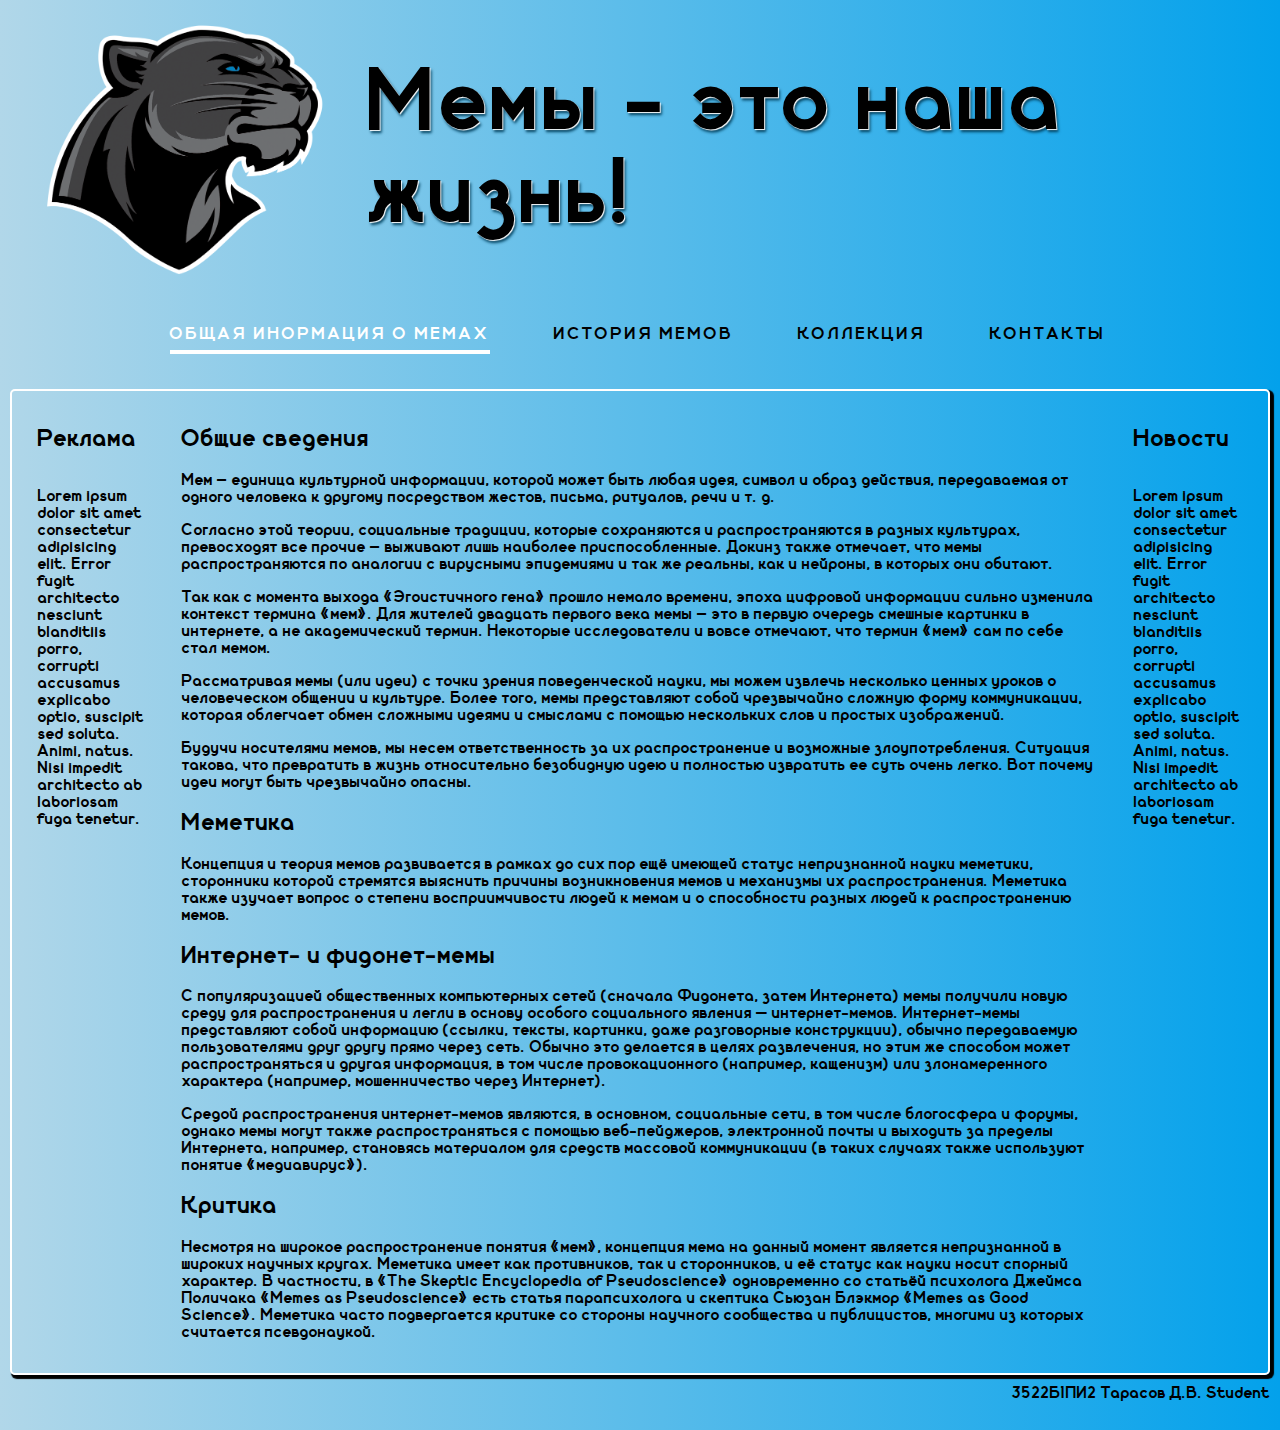
<file: index.html>
<!DOCTYPE html>
<html lang="en">
<head>
    <meta charset="UTF-8">
    <meta name="viewport" content="width=device-width, initial-scale=1.0">
    <title>Document</title>
    <link rel="stylesheet" href="css/style.css">
    <link rel="stylesheet" href="css/media.css">
</head>
<body>
    <div class="header">
        <div class="logo">
            <img src="img/logo1.png" alt="">
        </div>
        <div class="header-text">
            <div>Мемы - это наша жизнь!</div>
        </div>
    </div>
    <div class="container">
        <nav>
            <ul class="menu-main">
                <li><a href="index.html" class="current">Общая инормация о мемах</a></li>
                <li><a href="tips2.html">История мемов</a></li>
                <li><a href="tips3.html">Коллекция</a></li>
                <li><a href="tips4.html">Контакты</a></li>
              </ul>
        </nav>
    </div>
    <div class="base">
        <div class="advertisement">
            <h2>Реклама</h2>
            <p>Lorem ipsum dolor sit amet consectetur adipisicing elit. Error fugit architecto nesciunt blanditiis porro, corrupti accusamus explicabo optio, suscipit sed soluta. Animi, natus. Nisi impedit architecto ab laboriosam fuga tenetur.</p>
        </div>
        <div class="content">
            <h2>Общие сведения</h2>
            <p>Мем – единица культурной информации, которой может быть любая идея, символ и образ действия, передаваемая от одного человека к другому посредством жестов, письма, ритуалов, речи и т. д.</p>
            <p>Согласно этой теории, социальные традиции, которые сохраняются и распространяются в разных культурах, превосходят все прочие – выживают лишь наиболее приспособленные. Докинз также отмечает, что мемы распространяются по аналогии с вирусными эпидемиями и так же реальны, как и нейроны, в которых они обитают.</p>
            <p>Так как с момента выхода «Эгоистичного гена» прошло немало времени, эпоха цифровой информации сильно изменила контекст термина «мем». Для жителей двадцать первого века мемы – это в первую очередь смешные картинки в интернете, а не академический термин. Некоторые исследователи и вовсе отмечают, что термин «мем» сам по себе стал мемом.</p>
            <p>Рассматривая мемы (или идеи) с точки зрения поведенческой науки, мы можем извлечь несколько ценных уроков о человеческом общении и культуре. Более того, мемы представляют собой чрезвычайно сложную форму коммуникации, которая облегчает обмен сложными идеями и смыслами с помощью нескольких слов и простых изображений.</p>
            <p>Будучи носителями мемов, мы несем ответственность за их распространение и возможные злоупотребления. Ситуация такова, что превратить в жизнь относительно безобидную идею и полностью извратить ее суть очень легко. Вот почему идеи могут быть чрезвычайно опасны. </p>
            <h2>Меметика</h2>
            <p>Концепция и теория мемов развивается в рамках до сих пор ещё имеющей статус непризнанной науки меметики, сторонники которой стремятся выяснить причины возникновения мемов и механизмы их распространения. Меметика также изучает вопрос о степени восприимчивости людей к мемам и о способности разных людей к распространению мемов.</p>
            <h2>Интернет- и фидонет-мемы</h2>
            <p>С популяризацией общественных компьютерных сетей (сначала Фидонета, затем Интернета) мемы получили новую среду для распространения и легли в основу особого социального явления — интернет-мемов. Интернет-мемы представляют собой информацию (ссылки, тексты, картинки, даже разговорные конструкции), обычно передаваемую пользователями друг другу прямо через сеть. Обычно это делается в целях развлечения, но этим же способом может распространяться и другая информация, в том числе провокационного (например, кащенизм) или злонамеренного характера (например, мошенничество через Интернет).</p>
            <p>Средой распространения интернет-мемов являются, в основном, социальные сети, в том числе блогосфера и форумы, однако мемы могут также распространяться с помощью веб-пейджеров, электронной почты и выходить за пределы Интернета, например, становясь материалом для средств массовой коммуникации (в таких случаях также используют понятие «медиавирус»).</p>
            <h2>Критика</h2>
            <p>Несмотря на широкое распространение понятия «мем», концепция мема на данный момент является непризнанной в широких научных кругах. Меметика имеет как противников, так и сторонников, и её статус как науки носит спорный характер. В частности, в «The Skeptic Encyclopedia of Pseudoscience» одновременно со статьёй психолога Джеймса Поличака «Memes as Pseudoscience» есть статья парапсихолога и скептика Сьюзан Блэкмор «Memes as Good Science». Меметика часто подвергается критике со стороны научного сообщества и публицистов, многими из которых считается псевдонаукой.</p>
        </div>
        <div class="news">
            <h2>Новости</h2>
            <p>Lorem ipsum dolor sit amet consectetur adipisicing elit. Error fugit architecto nesciunt blanditiis porro, corrupti accusamus explicabo optio, suscipit sed soluta. Animi, natus. Nisi impedit architecto ab laboriosam fuga tenetur.</p>
        </div>
    </div>
    <footer>
        3522Б1ПИ2 Тарасов Д.В. Student
    </footer>
</body>
</html>
</file>
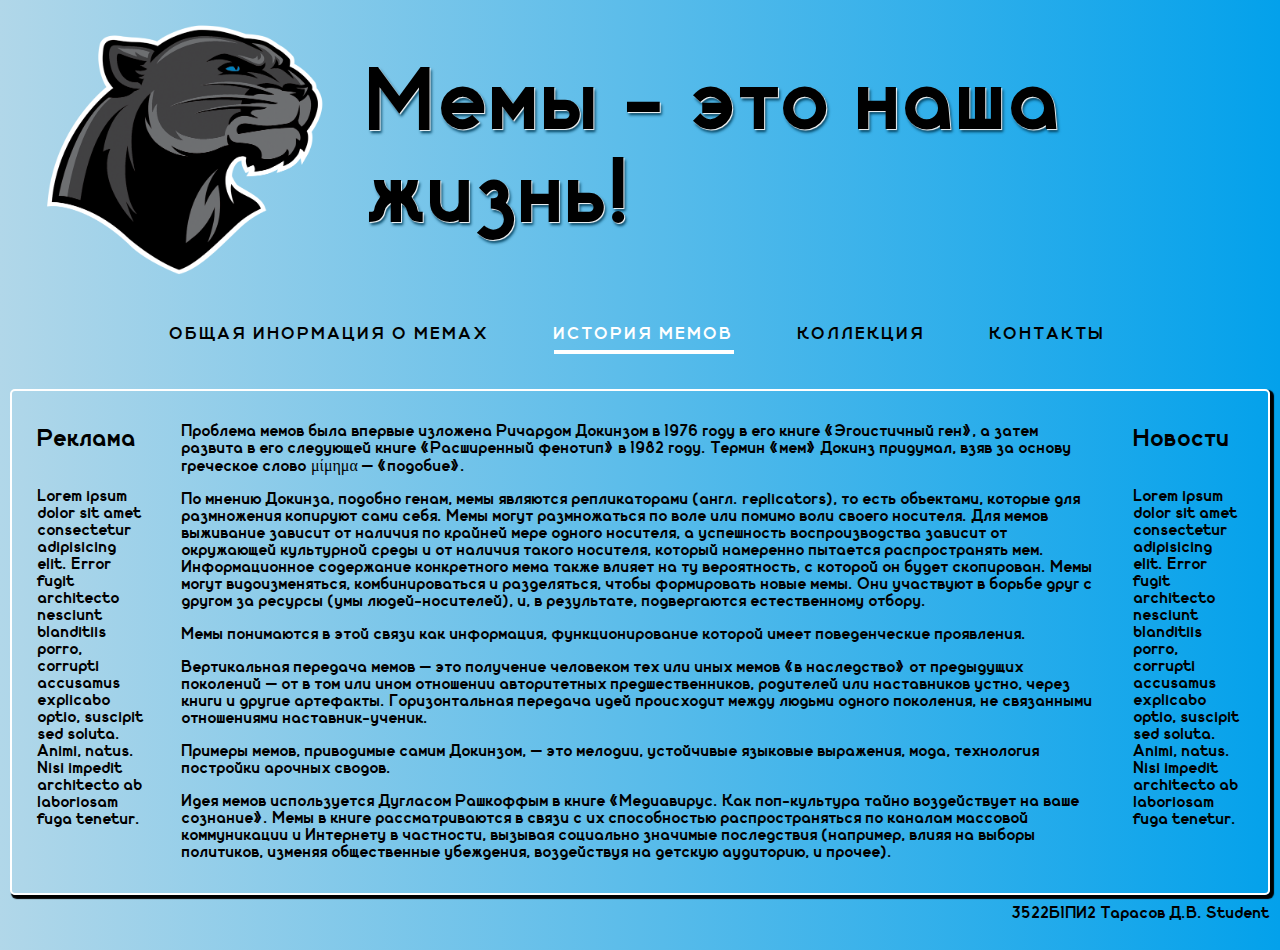
<file: tips2.html>
<!DOCTYPE html>
<html lang="en">
<head>
    <meta charset="UTF-8">
    <meta name="viewport" content="width=device-width, initial-scale=1.0">
    <title>Document</title>
    <link rel="stylesheet" href="css/style.css">
    <link rel="stylesheet" href="css/media.css">
</head>
<body>
    <div class="header">
        <div class="logo">
            <img src="img/logo1.png" alt="">
        </div>
        <div class="header-text">
            <div>Мемы - это наша жизнь!</div>
        </div>
    </div>
    <div class="container">
        <nav>
            <ul class="menu-main">
                <li><a href="index.html">Общая инормация о мемах</a></li>
                <li><a href="tips2.html" class="current">История мемов</a></li>
                <li><a href="tips3.html">Коллекция</a></li>
                <li><a href="tips4.html">Контакты</a></li>
              </ul>
        </nav>
    </div>
    <div class="base">
        <div class="advertisement">
            <h2>Реклама</h2>
            <p>Lorem ipsum dolor sit amet consectetur adipisicing elit. Error fugit architecto nesciunt blanditiis porro, corrupti accusamus explicabo optio, suscipit sed soluta. Animi, natus. Nisi impedit architecto ab laboriosam fuga tenetur.</p>
        </div>
        <div class="content">
            <p>Проблема мемов была впервые изложена Ричардом Докинзом в 1976 году в его книге «Эгоистичный ген», а затем развита в его следующей книге «Расширенный фенотип» в 1982 году. Термин «мем» Докинз придумал, взяв за основу греческое слово μίμημα — «подобие».</p>
            <p>По мнению Докинза, подобно генам, мемы являются репликаторами (англ. replicators), то есть объектами, которые для размножения копируют сами себя. Мемы могут размножаться по воле или помимо воли своего носителя. Для мемов выживание зависит от наличия по крайней мере одного носителя, а успешность воспроизводства зависит от окружающей культурной среды и от наличия такого носителя, который намеренно пытается распространять мем. Информационное содержание конкретного мема также влияет на ту вероятность, с которой он будет скопирован. Мемы могут видоизменяться, комбинироваться и разделяться, чтобы формировать новые мемы. Они участвуют в борьбе друг с другом за ресурсы (умы людей-носителей), и, в результате, подвергаются естественному отбору.</p>
            <p>Мемы понимаются в этой связи как информация, функционирование которой имеет поведенческие проявления.</p>
            <p>Вертикальная передача мемов — это получение человеком тех или иных мемов «в наследство» от предыдущих поколений — от в том или ином отношении авторитетных предшественников, родителей или наставников устно, через книги и другие артефакты. Горизонтальная передача идей происходит между людьми одного поколения, не связанными отношениями наставник-ученик.</p>
            <p>Примеры мемов, приводимые самим Докинзом, — это мелодии, устойчивые языковые выражения, мода, технология постройки арочных сводов.</p>
            <p>Идея мемов используется Дугласом Рашкоффым в книге «Медиавирус. Как поп-культура тайно воздействует на ваше сознание». Мемы в книге рассматриваются в связи с их способностью распространяться по каналам массовой коммуникации и Интернету в частности, вызывая социально значимые последствия (например, влияя на выборы политиков, изменяя общественные убеждения, воздействуя на детскую аудиторию, и прочее).</p>
        </div>
        <div class="news">
            <h2>Новости</h2>
            <p>Lorem ipsum dolor sit amet consectetur adipisicing elit. Error fugit architecto nesciunt blanditiis porro, corrupti accusamus explicabo optio, suscipit sed soluta. Animi, natus. Nisi impedit architecto ab laboriosam fuga tenetur.</p>
        </div>
    </div>
    <footer>
        3522Б1ПИ2 Тарасов Д.В. Student
    </footer>
</body>
</html>
</file>
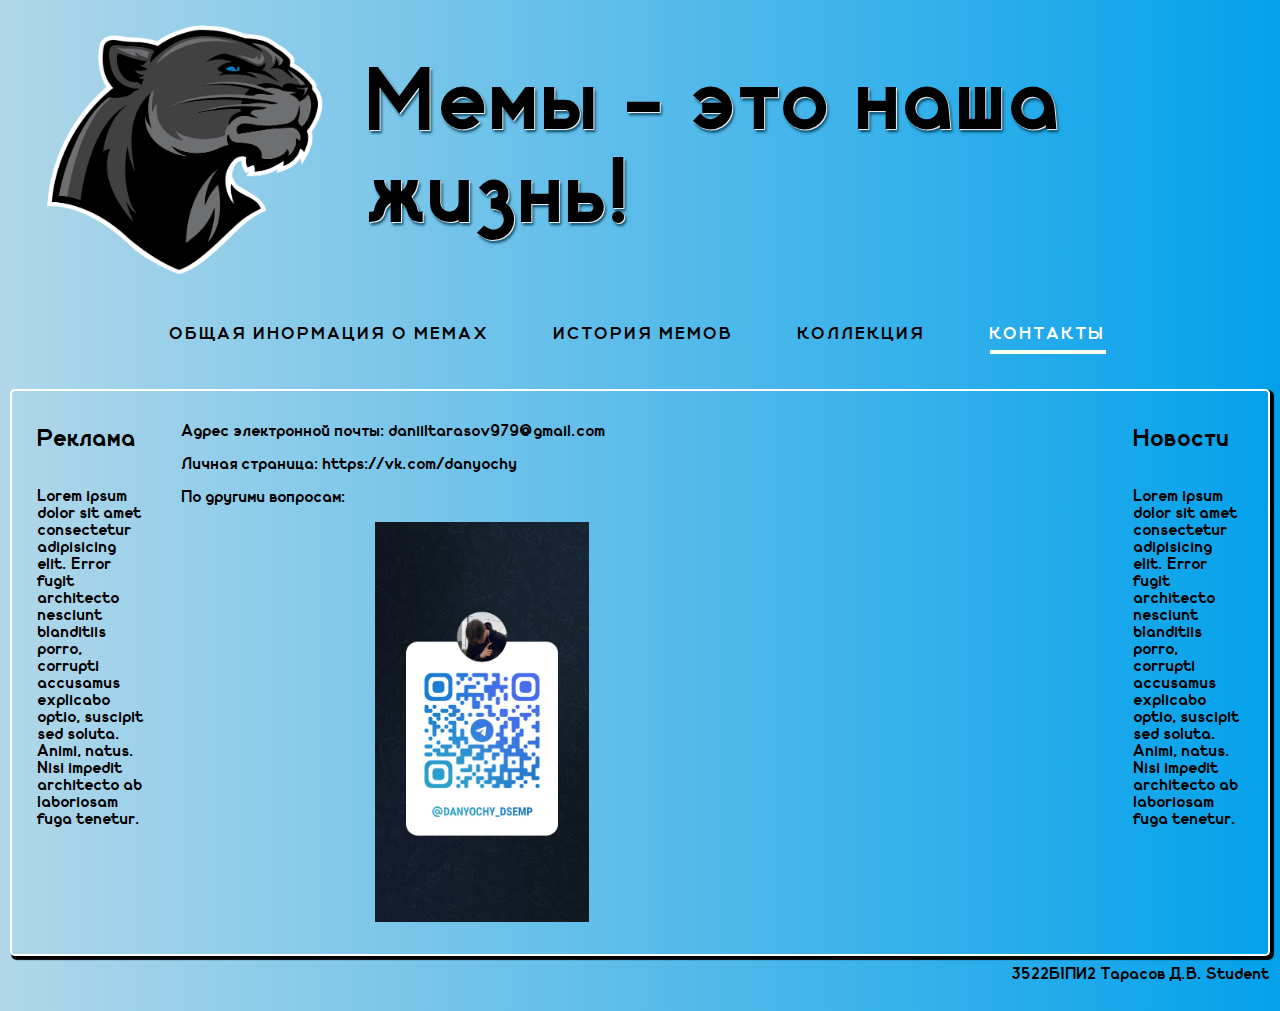
<file: tips4.html>
<!DOCTYPE html>
<html lang="en">
<head>
    <meta charset="UTF-8">
    <meta name="viewport" content="width=device-width, initial-scale=1.0">
    <title>Document</title>
    <link rel="stylesheet" href="css/style.css">
    <link rel="stylesheet" href="css/media.css">
</head>
<body>
    <div class="header">
        <div class="logo">
            <img src="img/logo1.png" alt="">
        </div>
        <div class="header-text">
            <div>Мемы - это наша жизнь!</div>
        </div>
    </div>
    <div class="container">
        <nav>
            <ul class="menu-main">
                <li><a href="index.html">Общая инормация о мемах</a></li>
                <li><a href="tips2.html">История мемов</a></li>
                <li><a href="tips3.html">Коллекция</a></li>
                <li><a href="tips4.html" class="current">Контакты</a></li>
              </ul>
        </nav>
    </div>
    <div class="base">
        <div class="advertisement">
            <h2>Реклама</h2>
            <p>Lorem ipsum dolor sit amet consectetur adipisicing elit. Error fugit architecto nesciunt blanditiis porro, corrupti accusamus explicabo optio, suscipit sed soluta. Animi, natus. Nisi impedit architecto ab laboriosam fuga tenetur.</p>
        </div>
        <div class="content">
            <p>Адрес электронной почты: daniiltarasov979@gmail.com</p>
            <p>Личная страница: https://vk.com/danyochy</p>
            <p>По другими вопросам: <div class="tgssa"><img src="img/tgssa.jpg" alt=""></div></p>
        </div>
        <div class="news">
            <h2>Новости</h2>
            <p>Lorem ipsum dolor sit amet consectetur adipisicing elit. Error fugit architecto nesciunt blanditiis porro, corrupti accusamus explicabo optio, suscipit sed soluta. Animi, natus. Nisi impedit architecto ab laboriosam fuga tenetur.</p>
        </div>
    </div>
    <footer>
        3522Б1ПИ2 Тарасов Д.В. Student
    </footer>
</body>
</html>
</file>
<file: css/style.css>
@font-face {
    font-family: cruin;
    src: url(../font/Cruinn\ Black.ttf);
}

body{
    margin: 0;
    padding: 0;
    background: linear-gradient(to right,#b1d7e9,#03a1eb);
    min-height: 100vh;
    display: flex;
    flex-direction: column;
}

div{
    box-sizing: border-box;
}

.header{
    display: flex;
}

.logo{
    width: 400px;
    height: 300px;
    display: flex;
    justify-content: center;
}

img{
    display: flex;
    flex-direction: column;
    height: auto;
    justify-content: center;
    align-items: center;
}

.content img:hover {
    border: 4px solid #ffffff;
}

.tgssa{
    width: 600px;
    height: 400px;
    display: flex;
    justify-content: center;
}

.header-text{
    flex-grow: 1;
    display: flex;
    justify-content: center;
    align-items: center;
    font-size: 5.5rem;
    text-shadow: 1px 1px 1px #ffffff, 2px 3px 3px #00415f;
    font-family: cruin;
}

.container{
    flex-grow: 1;
    display: flex;
    margin: 0 auto;
}

nav{
    margin: 0 30px;
    position: relative;
    z-index: 1000;
}

.base{
    display: flex;
    font-family: cruin;
    box-shadow: 2.5px 2.5px 1px 1px black;
    border: 2px solid #ffffff;
    border-radius: 5px;
    margin-left: 10px;
    margin-right: 10px;
    padding: 8px 8px 8px 8px;
}

.advertisement{
    flex-direction: column;
    display: flex;
    margin-left: 10px;
    margin-right: 10px;
    padding: 8px 8px 8px 8px;
    max-width: 10%;
}

.news{
    flex-direction: column;
    display: flex;
    margin-left: 10px;
    margin-right: 10px;
    padding: 8px 8px 8px 8px;
    max-width: 10%;
}

.content{
    margin-left: 10px;
    margin-right: 10px;
    padding: 8px 8px 8px 8px;
    width: 80%;
}

footer{
    margin: 10px;
    height: 35px;
    font-family: cruin;
    text-align: right;
}

ul {
    display: flex;
    list-style: none;
    margin: 0; 
    padding-left: 0;
}

a {
    display: block;
    text-decoration: none;
}

.menu-main {
    list-style: none;
    margin: 20px 0 20px;
    padding: 5px 0 5px;
    text-align: center;
  }

.menu-main li {
    display: inline-block;
    min-height: 20px;
    max-height: 40px;
}

.menu-main li:after {
    color: #000000;
    display: inline-block;
    vertical-align:top;
  }

.menu-main li:last-child:after {content: none;}
.menu-main a {
    text-decoration: none;
    font-family: cruin;
    letter-spacing: 2px;
    position: relative;
    padding-bottom: 20px;
    margin: 0 34px 0 30px;
    font-size: 17px;
    text-transform: uppercase;
    display: inline-block;
    transition: color .2s;
}
.menu-main a, .menu-main a:visited {color: #000000;}
.menu-main a.current, .menu-main a:hover{color: #ffffff;}
.menu-main a:before,
.menu-main a:after {
    content: "";
    position: absolute;
    height: 4px;
    top: auto;
    right: 50%;
    bottom: 10px;
    left: 50%;
    background: #ffffff;
    transition: .8s;
}
.menu-main a:hover:before, .menu-main .current:before {left: 0;}
.menu-main a:hover:after, .menu-main .current:after {right: 0;}
</file>
<file: css/media.css>
@media (max-width: 930px) 
{
    .container{
        flex-direction: column;
    }
    .header{
        flex-direction: column;
    }
    .header-text{
        flex-direction: column;
    }
    .header-text div{
        text-align: center;
        flex-direction: column;
    }
    .logo{
        text-align: center;
        flex-direction: column;
    }
    nav>ul{
        width: 100%;
    }
    .base{
        flex-direction: column;
    }
    .advertisement{
        margin: 10px;
        flex-direction: column;
        text-align: center;
        max-width: 100%;
    }
    .news{
        flex-direction: column;
        margin: 10px;
        text-align: center;
        max-width: 100%;
    }

    .tgssa{
        width: 600px;
        height: 400px;
        display: flex;
        justify-content: left;
    }

    .content{
        margin: 10px !important;
    }
    footer{
        margin-top: 10px;
    }
    
    .menu-main{
        flex-direction: column;
    }
    .menu-main li {
        min-height: 20px;
        max-height: 40px;
        margin: 20px 10px 10px 10px;
    }
    .menu-main {padding-top: 0;}
    .menu-main li {display: block;}
    .menu-main li:after {content: none;}
    .menu-main a {
        padding: 25px 0 20px; 
        margin: 0 30px;
    }
}
</file>
